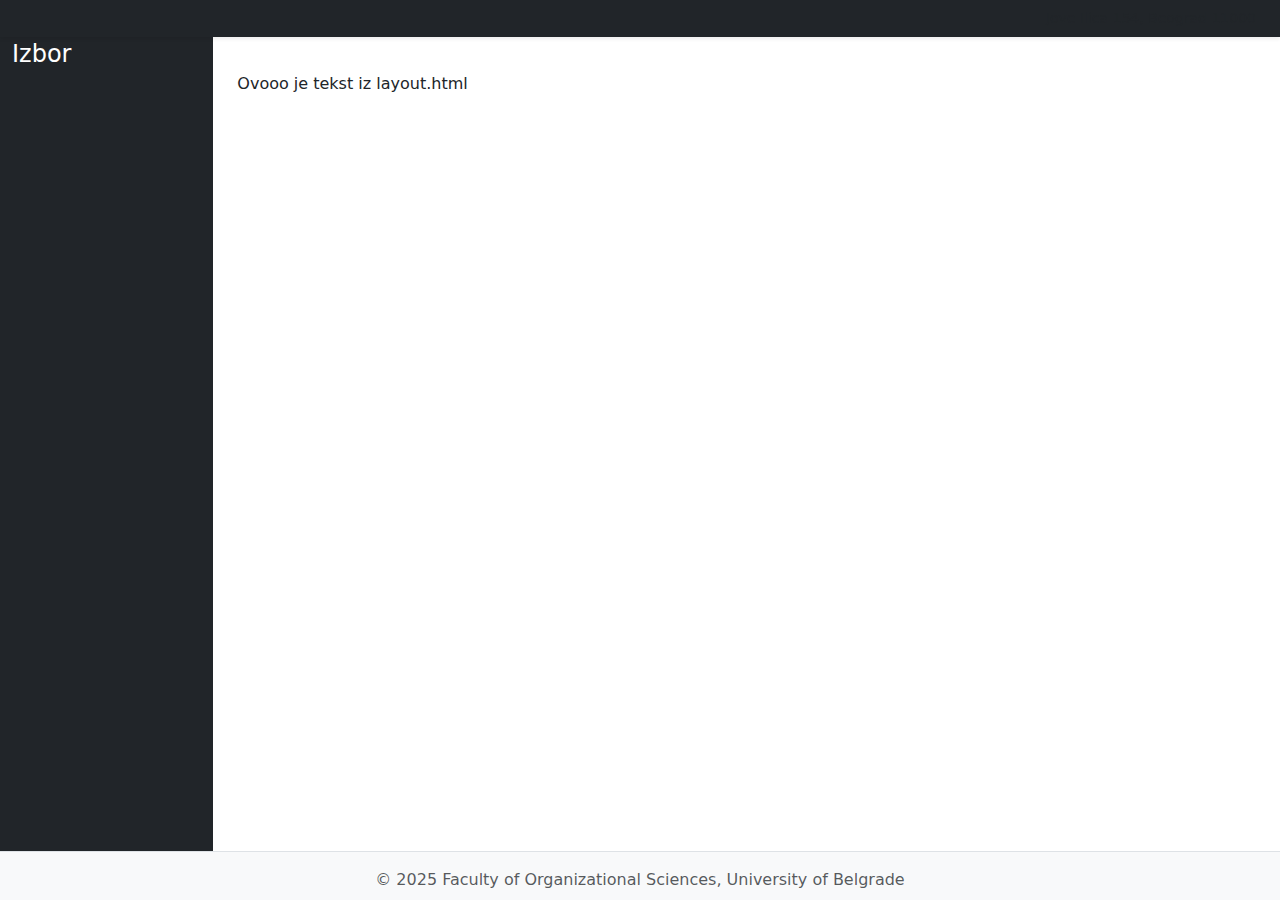
<file: src/main/resources/templates/layout/layout.html>
<!DOCTYPE html>
<html xmlns:th="http://www.thymeleaf.org">
<head>
    <meta charset="UTF-8">
    <title>Spring Boot App</title>
    <link href="https://cdn.jsdelivr.net/npm/bootstrap@5.1.3/dist/css/bootstrap.min.css" rel="stylesheet">
	<link href="https://cdn.jsdelivr.net/npm/bootstrap-icons@1.10.5/font/bootstrap-icons.css" rel="stylesheet">
    <script src="https://cdn.jsdelivr.net/npm/jquery@3.6.0/dist/jquery.min.js"></script>
</head>
<body>
	<!-- Fiksni header -->
	<header class="bg-dark shadow-sm py-2 px-4" style="position: fixed; top: 0; left: 0; width: 100%; z-index: 1040;">
	    <div class="d-flex justify-content-end">
	        <small class="text-muted">Jove Ilica 154, Beograd 11000</small>
	    </div>
	</header>

    <div class="container-fluid mt-4">
        <div class="row">
            <!-- Levi meni -->
            <div class="col-2 bg-dark text-white" style="height: 100vh; position: fixed;">
                <h4 class="mt-3">Izbor</h4>
                <ul class="nav flex-column">
					<li th:each="item : ${menuItems}" class="nav-item">
					    <a class="nav-link text-white d-flex align-items-center" th:href="${item.url}">
					        <i th:class="${item.icon}" th:classappend="'me-2'"></i>
					        <span th:text="${item.label}"></span>
					    </a>
					</li>
                </ul>
            </div>

            <!-- Glavni sadržaj (Desna strana) -->
            <div class="col-9 offset-2">
                <div class="container mt-5">
                    <!-- Ovde će biti sadržaj stranice koji se menja -->
					<div th:fragment="body">
						<p>Ovooo je tekst iz layout.html</p>
					 </div>
                </div>
            </div>
        </div>
    </div>
	
	<!-- Fixed Footer -->
	<footer class="text-center text-muted border-top pt-3" style="background-color: #f8f9fa; position: fixed; bottom: 0; left: 0; width: 100%; z-index: 1000;">
	    <p class="mb-2">&copy; 2025 Faculty of Organizational Sciences, University of Belgrade</p>
	</footer>

    <script src="https://cdn.jsdelivr.net/npm/bootstrap@5.1.3/dist/js/bootstrap.bundle.min.js"></script>
</body>
</html>
</file>
